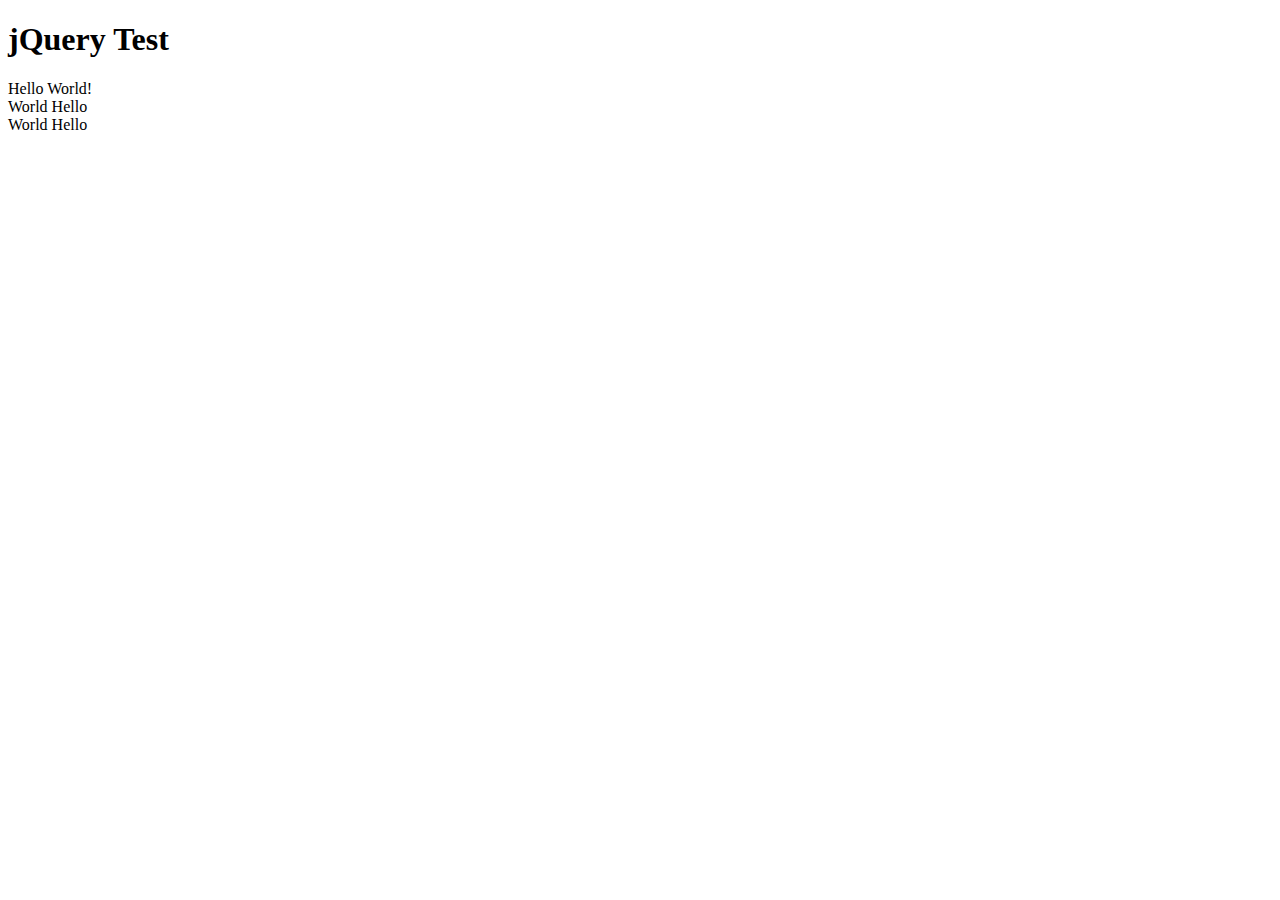
<file: jquery.html>
<!DOCTYPE html>
<html lang="en">
<head>
  <meta charset="UTF-8">
  <title>jQuery Test</title>
  <script src="js/jquery-1.11.3.min.js"></script>
  <script>
      // вызывается, когда документ загружен - document.ready
      $(function() {
          console.log("Document ready");

          // получение элемента по id
          $('#mySpan').text('Hello World!');

          // получение элемента по классу
          // обход массива полученных элементов
          $('.myClass').each(function() {
              $(this).html("<span>World Hello</span>");
          });
      });

      // window.onload
      $(window).load(function() {
          console.log("Window loaded");
      })
  </script>
</head>
<body>
  <h1>jQuery Test</h1>
  <span id="mySpan">Hello</span>
  <div class="myClass"></div>
  <div class="myClass"></div>
</body>
</html>
</file>
